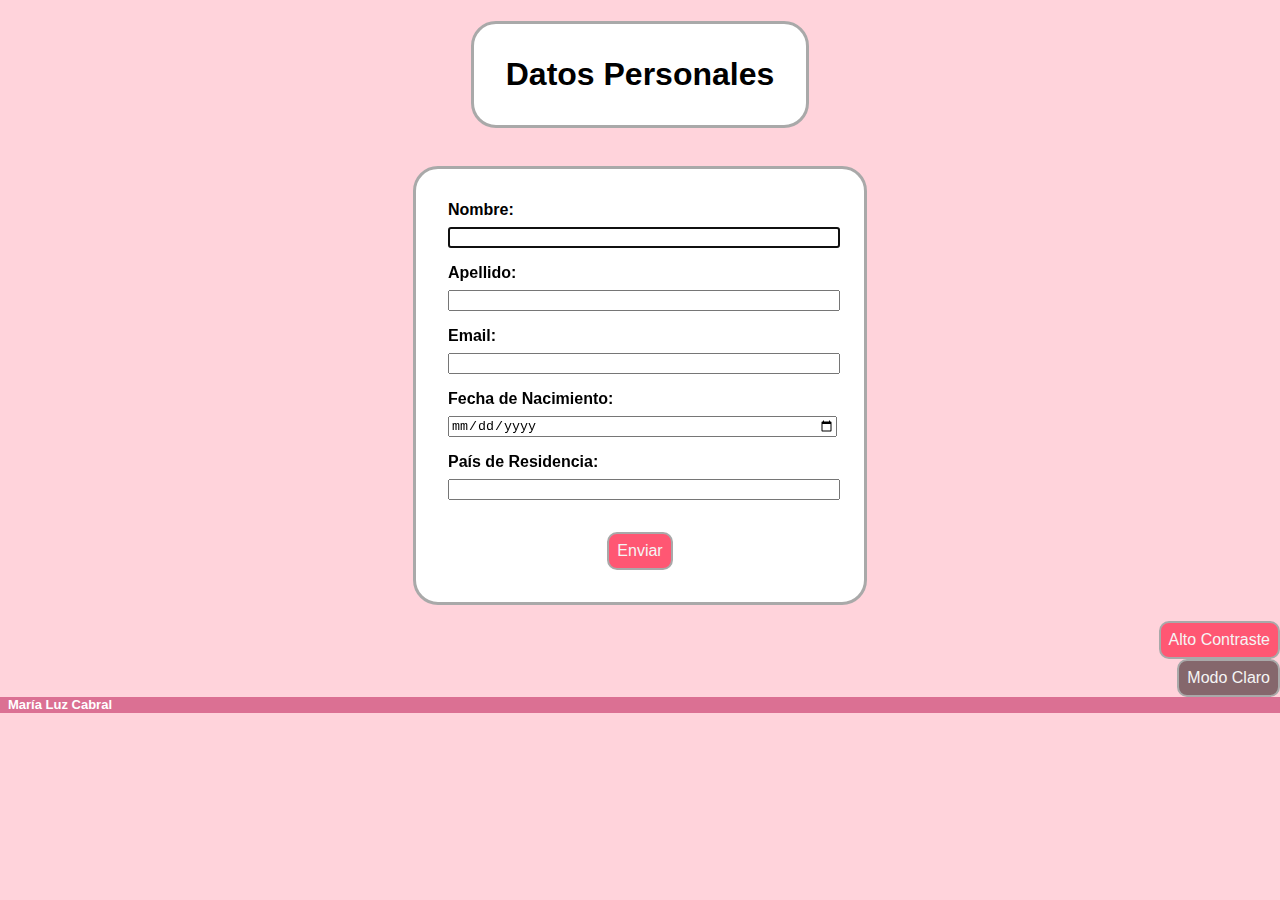
<file: Clase 1/index.html>
<!DOCTYPE html>
<html lang="es">

<head>
    <meta charset="UTF-8">
    <meta http-equiv="X-UA-Compatible" content="IE=edge">
    <meta name="viewport" content="width=device-width, initial-scale=1.0">
    <link rel="stylesheet" href="style.css">
    <title>Form</title>
</head>

<body id="cuerpo" class="cuerpo">
    <h1 id="titulo" class="titulo">Datos Personales</h1>
    <form id="formulario" class="content" onsubmit="mostrarNotificacion(event)">
        <div class="data">
            <label for="name">Nombre:</label>
            <input type="text" id="name" class="campo" required autofocus>
        </div>
        <div class="data">
            <label for="lastname">Apellido:</label>
            <input type="text" id="lastname" class="campo" required>
        </div>
        <div class="data">
            <label for="email">Email:</label>
            <input type="email" id="email" class="campo" required>
        </div>
        <div class="data">
            <label for="birthdate">Fecha de Nacimiento:</label>
            <input type="date" id="birthdate" class="campo" required>
        </div>
        <div class="data">
            <label for="country">País de Residencia:</label>
            <input type="text" id="country" class="campo" required>
        </div>
        <button type="submit" id="submit" class="submit claro">Enviar</button>
    </form>
    <button id="claro" class="mode claro" onclick="modoContraste()" aria-label="Activar alto contraste">Alto
        Contraste</button>
    <button id="contraste" class="mode modedisable" onclick="modoClaro()" aria-label="Activar modo claro">Modo
        Claro</button>
    <div id="notification" class="oculto notification">
        Datos Enviados
    </div>

    <footer id="footer" class="footerclaro">María Luz Cabral</footer>
    <script src="actions.js"></script>
</body>

</html>
</file>
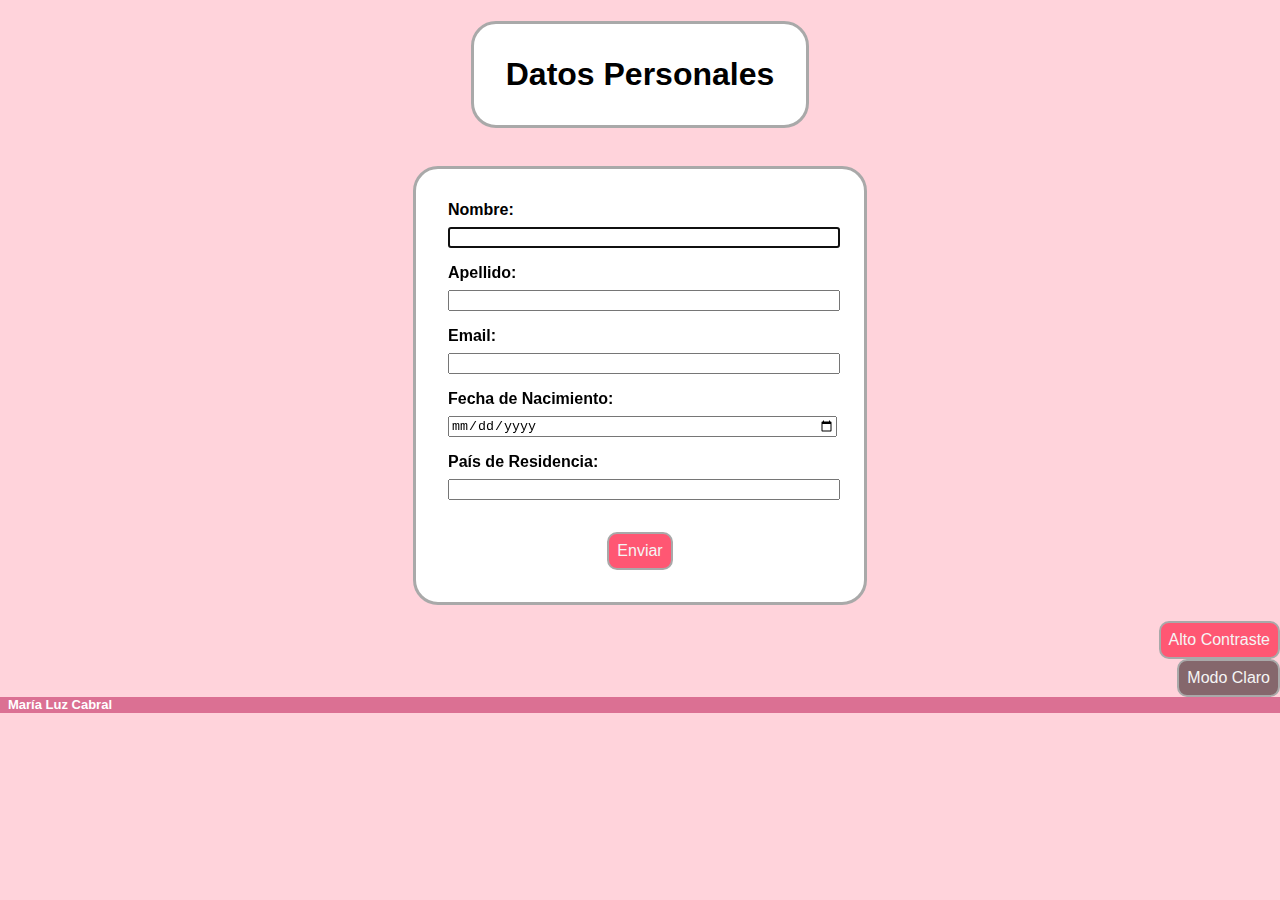
<file: Clase 4/index.html>
<!DOCTYPE html>
<html lang="es">

<head>
    <meta charset="UTF-8">
    <meta http-equiv="X-UA-Compatible" content="IE=edge">
    <meta name="viewport" content="width=device-width, initial-scale=1.0">
    <link rel="stylesheet" href="style.css">
    <title>Form</title>
</head>

<body id="cuerpo" class="cuerpo">
    <h1 id="titulo" class="titulo">Datos Personales</h1>
    <form id="formulario" class="content" onsubmit="mostrarNotificacion(event)">
        <div class="data">
            <label for="name">Nombre:</label>
            <input type="text" id="name" class="campo" required autofocus>
        </div>
        <div class="data">
            <label for="lastname">Apellido:</label>
            <input type="text" id="lastname" class="campo" required>
        </div>
        <div class="data">
            <label for="email">Email:</label>
            <input type="email" id="email" class="campo" required>
        </div>
        <div class="data">
            <label for="birthdate">Fecha de Nacimiento:</label>
            <input type="date" id="birthdate" class="campo" required>
        </div>
        <div class="data">
            <label for="country">País de Residencia:</label>
            <input type="text" id="country" class="campo" required>
        </div>
        <button type="submit" id="submit" class="submit claro">Enviar</button>
    </form>
    <button id="claro" class="mode claro" onclick="modoContraste()" aria-label="Activar alto contraste">Alto
        Contraste</button>
    <button id="contraste" class="mode modedisable" onclick="modoClaro()" aria-label="Activar modo claro">Modo
        Claro</button>
    <div id="notification" class="oculto notification" aria-live="polite" role="alert">
        Datos Enviados
    </div>

    <footer id="footer" class="footerclaro">María Luz Cabral</footer>
    <script src="actions.js"></script>
</body>

</html>
</file>
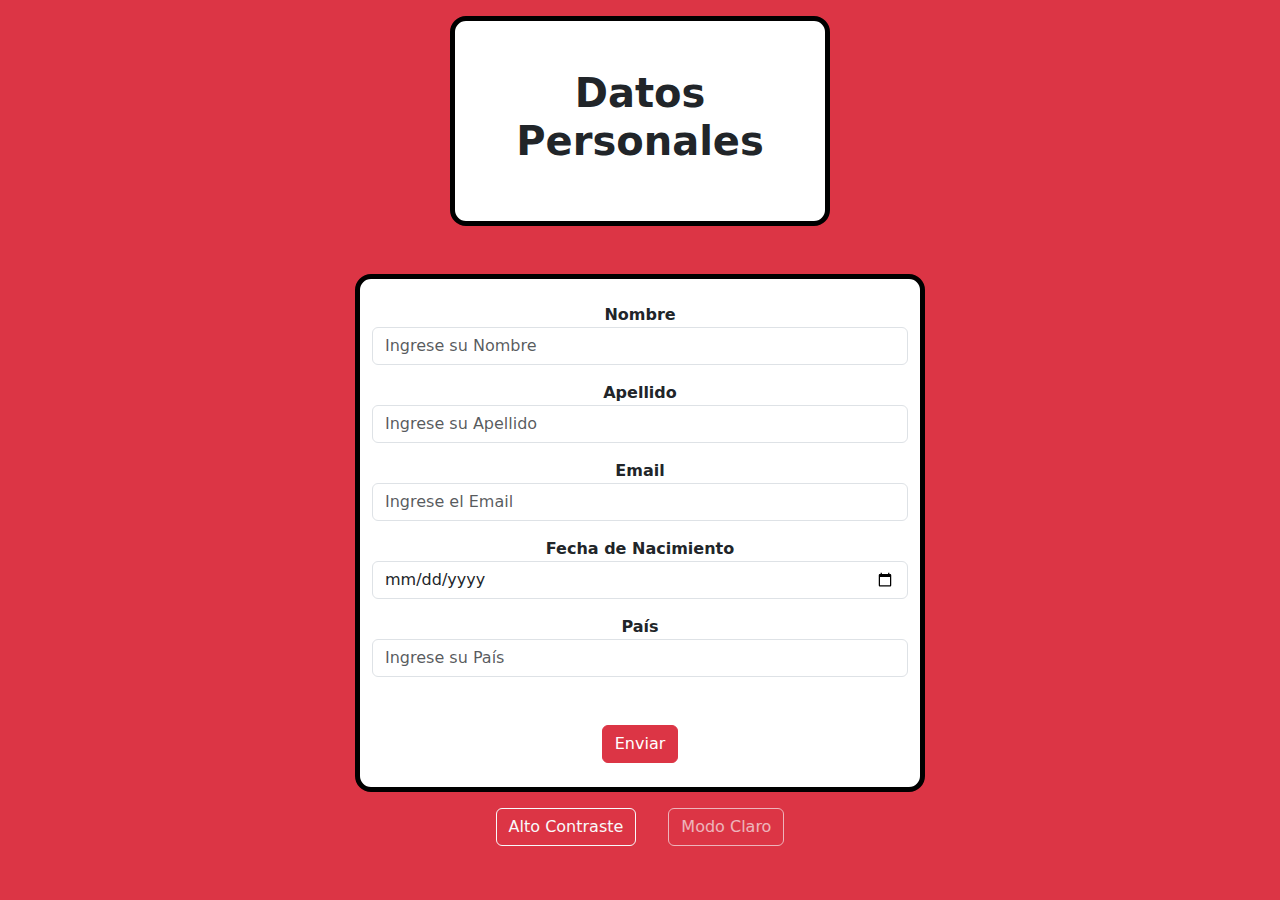
<file: Clase 5/Opcional/index.html>
<!doctype html>
<html lang="en">

<head>
    <meta charset="utf-8">
    <meta name="viewport" content="width=device-width, initial-scale=1">
    <title>Formulario</title>
    <link href="https://cdn.jsdelivr.net/npm/bootstrap@5.3.3/dist/css/bootstrap.min.css" rel="stylesheet"
        integrity="sha384-QWTKZyjpPEjISv5WaRU9OFeRpok6YctnYmDr5pNlyT2bRjXh0JMhjY6hW+ALEwIH" crossorigin="anonymous">
</head>

<body id="cuerpo" class="bg-danger my-3 d-flex justify-content-center align-items-center text-dark">
    <div class="container position-relative">
        <div class="row">
            <div id="titulo"
                class="col-6 col-md-4 rounded-4 bg-white text-center border border-5 border-black py-5 mx-auto">
                <h1 class="fw-bold"> Datos Personales</h1>
            </div>
        </div>
        <div class="row mt-5">
            <div id="formulario"
                class="col-8 col-md-6 rounded-4 bg-white text-center border border-5 border-black py-4 mx-auto">
                <div class="form-group">
                    <label for="nameinput" class="fw-bold">Nombre</label>
                    <input type="text" class="form-control" id="nameinput" placeholder="Ingrese su Nombre">
                </div>
                <div class="form-group mt-3">
                    <label for="lastnameinput" class="fw-bold">Apellido</label>
                    <input type="text" class="form-control" id="lastnameinput" placeholder="Ingrese su Apellido">
                </div>
                <div class="form-group mt-3">
                    <label for="emailinput" class="fw-bold">Email</label>
                    <input type="email" class="form-control" id="emailinput" placeholder="Ingrese el Email">
                </div>
                <div class="form-group mt-3">
                    <label for="birthdayinput" class="fw-bold">Fecha de Nacimiento</label>
                    <input type="date" class="form-control" id="birthdayinput"
                        placeholder="Ingrese su fecha de nacimiento">
                </div>
                <div class="form-group mt-3">
                    <label for="countryinput" class="fw-bold">País</label>
                    <input type="text" class="form-control" id="countryinput" placeholder="Ingrese su País">
                </div>
                <button id="enviar" type="button" class="btn btn-danger mt-5"
                    onclick="mostrarNotificacion()">Enviar</button>
            </div>
        </div>
        <div class="row mt-3 justify-content-center">
            <div class="col-auto">
                <button id="contraste" type="button" class="btn btn-outline-light me-2" onclick="modoContraste()">Alto
                    Contraste</button>
            </div>
            <div class="col-auto">
                <button id="claro" type="button" class="btn btn-outline-light" onclick="modoClaro()" disabled>Modo
                    Claro</button>
            </div>
        </div>
        <div id="notificacion"
            class="position-fixed bottom-0 start-0 p-3 mb-3 bg-white text-dark rounded visually-hidden shadow-lg"
            role="alert" aria-live="assertive">
        </div>
    </div>
    <script src="https://cdn.jsdelivr.net/npm/bootstrap@5.3.3/dist/js/bootstrap.bundle.min.js"
        integrity="sha384-YvpcrYf0tY3lHB60NNkmXc5s9fDVZLESaAA55NDzOxhy9GkcIdslK1eN7N6jIeHz"
        crossorigin="anonymous"></script>
    <script src="actions.js"></script>
</body>

</html>
</file>
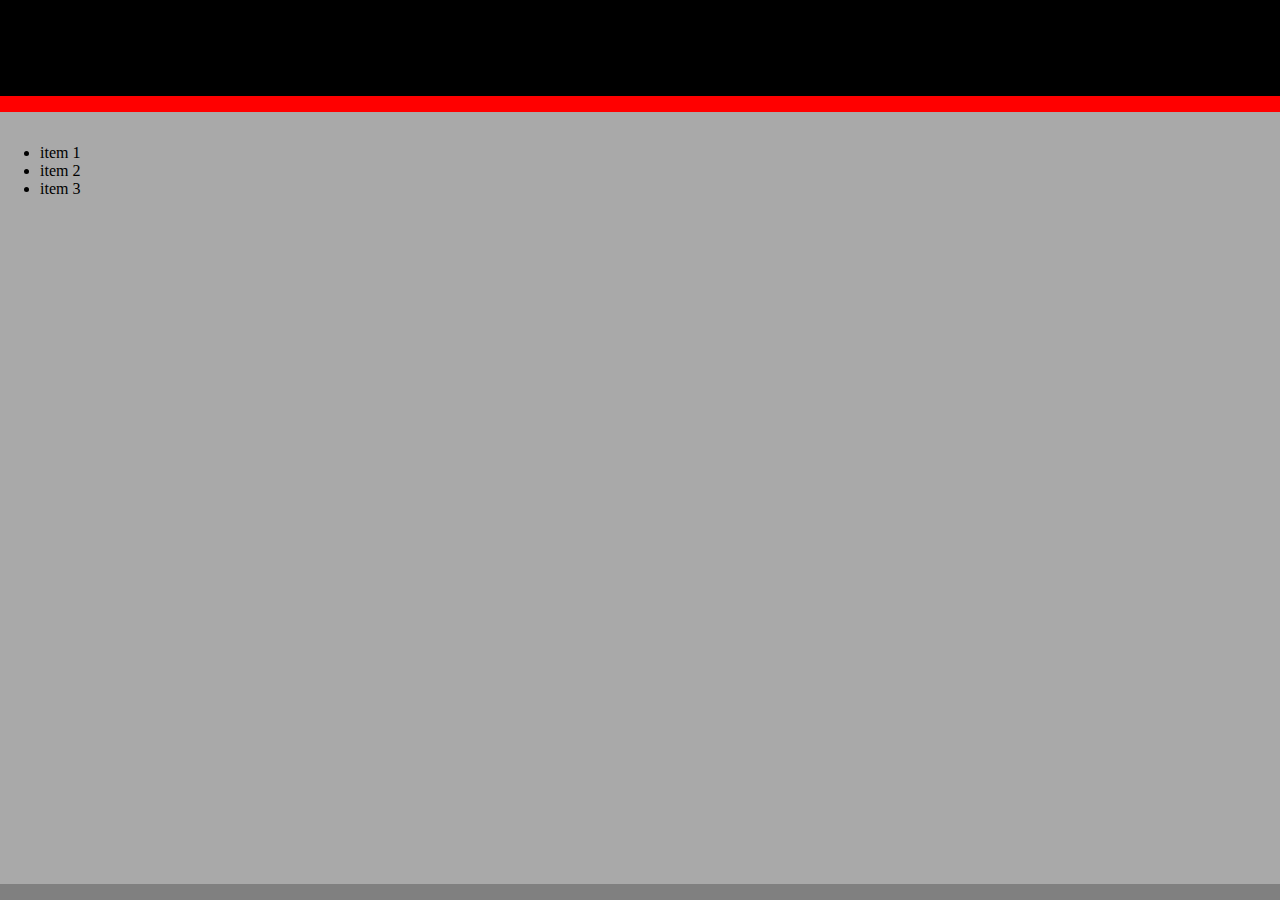
<file: Nivelacion/Ejercicio1/index_uno.html>
<!DOCTYPE html>
<html lang="en">

<head>
    <meta charset="UTF-8">
    <meta http-equiv="X-UA-Compatible" content="IE=edge">
    <meta name="viewport" content="width=device-width, initial-scale=1.0">
    <title>Ejercicio1</title>
    <link rel="stylesheet" href="estilo_uno.css">
</head>

<body>
    <header id="top"></header>
    <div id="line"></div>
    <div id="items">
        <ul>
            <li>item 1</li>
            <li>item 2</li>
            <li>item 3</li>
        </ul>
    </div>
    <footer></footer>
</body>

</html>
</file>
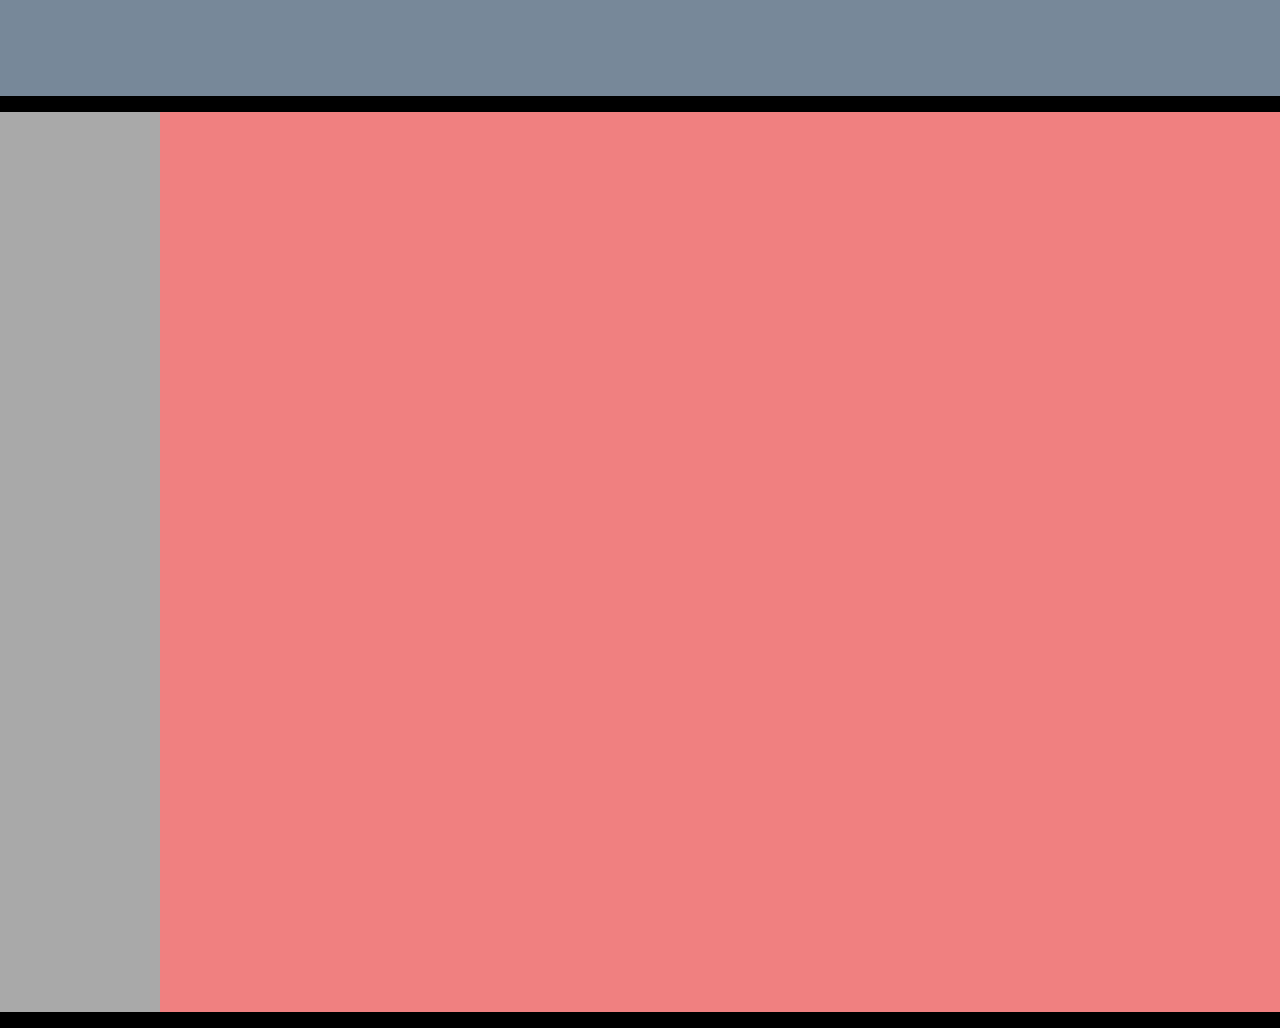
<file: Nivelacion/Ejercicio2/index_dos.html>
<!DOCTYPE html>
<html lang="en">

<head>
    <meta charset="UTF-8">
    <meta http-equiv="X-UA-Compatible" content="IE=edge">
    <meta name="viewport" content="width=device-width, initial-scale=1.0">
    <link rel="stylesheet" href="estilo_dos.css">
    <title>Ejercicio2</title>
</head>

<body>
    <header></header>
    <div id="line"></div>
    <nav></nav>
    <footer></footer>
</body>

</html>
</file>
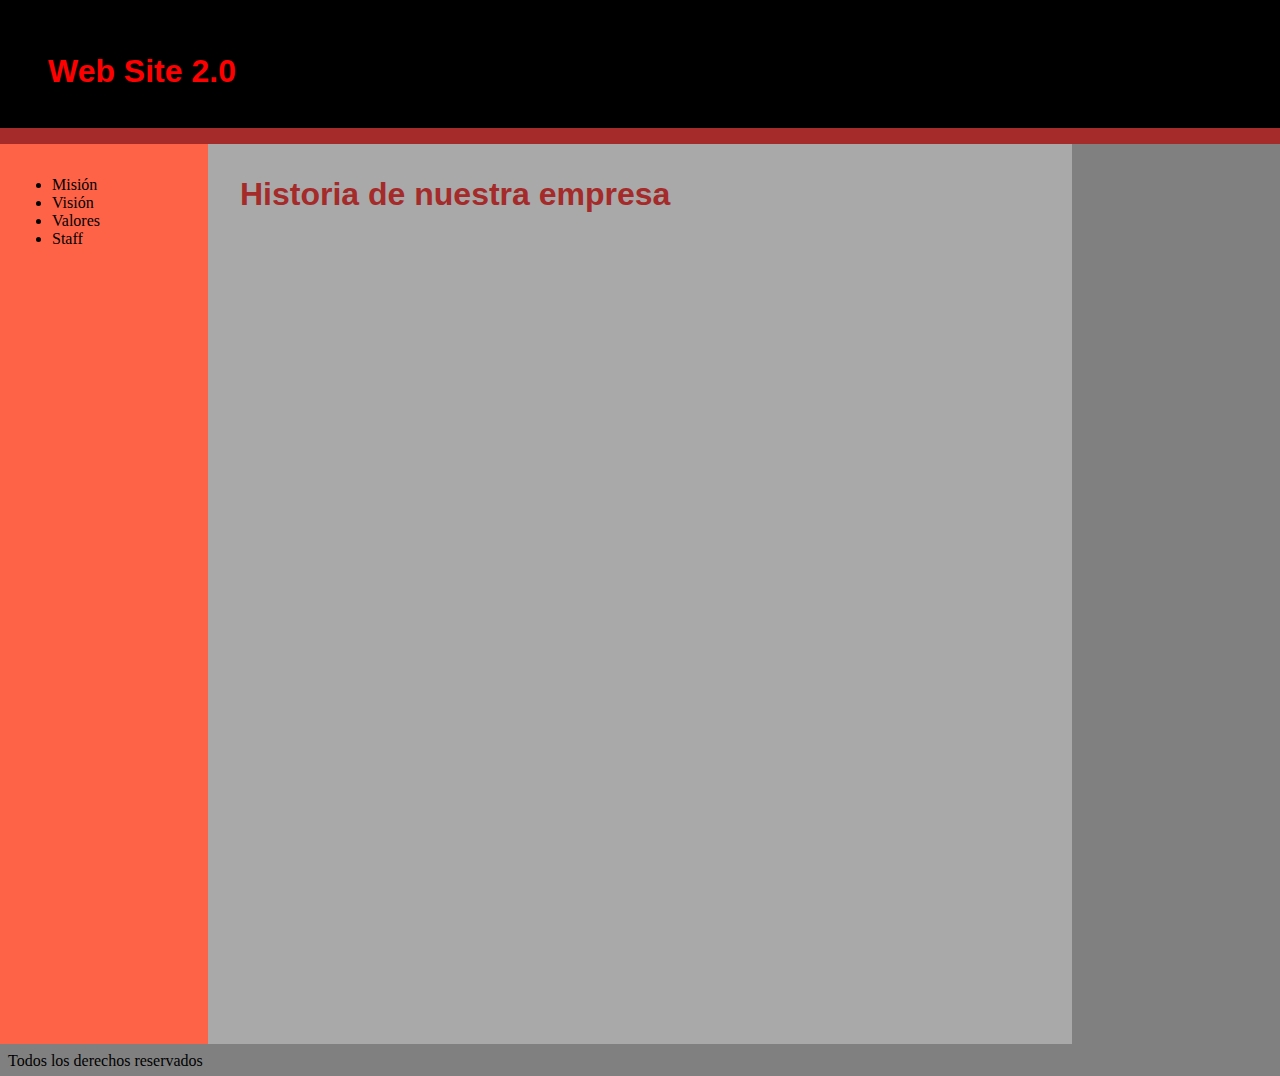
<file: Nivelacion/Ejercicio3/index_tres.html>
<!DOCTYPE html>
<html lang="en">

<head>
    <meta charset="UTF-8">
    <meta http-equiv="X-UA-Compatible" content="IE=edge">
    <meta name="viewport" content="width=device-width, initial-scale=1.0">
    <link rel="stylesheet" href="estilo_tres.css">
    <title>Document</title>
</head>

<body>

    <header>
        <h1>Web Site 2.0</h1>
    </header>
    <div id="line"></div>
    <div id="grilla">
        <nav>
            <ul>
                <li>Misión</li>
                <li>Visión</li>
                <li>Valores</li>
                <li>Staff</li>
            </ul>
        </nav>
        <p id="historia">Historia de nuestra empresa</p>
        <div id="barra"></div>
    </div>
    <footer>Todos los derechos reservados</footer>
</body>

</html>
</file>
<file: Clase 1/style.css>
html {
    height: 100%;
}

.cuerpo {
    background-color: rgb(255, 211, 219);
    font-family: sans-serif;
    font-weight: bold;
    margin: 0;
    padding: 0;
    display: flex;
    flex-direction: column;
    align-items: center;
}

.titulo {
    background-color: white;
    border-color: darkgray;
    border-style: solid;
    padding: 2rem;
    border-radius: 25px;
    font-size: xx-large;
}

.titulodark {
    background-color: black;
    border-color: darkgray;
    border-style: solid;
    padding: 2rem;
    border-radius: 25px;
    font-size: xx-large;
}

.content {
    background-color: white;
    border: darkgray;
    border-style: solid;
    border-radius: 25px;
    height: auto;
    width: 30%;
    margin: 1rem;
    padding: 2rem;
    display: flex;
    flex-direction: column;
    align-content: center;
}

.campo {
    width: 100%;
    margin-top: 0.5rem;
}

.cuerpodark {
    background-color: rgb(83, 83, 83);
    font-family: sans-serif;
    font-weight: bold;
    color: white;
    margin: 0;
    padding: 0;
    display: flex;
    flex-direction: column;
    align-items: center;
}

.data {
    padding-bottom: 1rem;
}

.submit {
    margin-top: 1rem;
    width: min-content;
    align-self: center;
}

.dark {
    background-color: rgb(0, 0, 0);
    border-color: darkgray;
    border-width: 2px;
    border-style: solid;
    border-radius: 10px;
    padding: 0.5rem;
    font-family: sans-serif;
    color: whitesmoke;
    font-size: medium;
}

.claro {
    background-color: rgb(255, 87, 115);
    border-color: darkgray;
    border-width: 2px;
    border-style: solid;
    border-radius: 10px;
    padding: 0.5rem;
    font-family: sans-serif;
    color: whitesmoke;
    font-size: medium;
}

.mode {
    align-self: flex-end;
    width: max-content;
}

.modedisable {
    align-self: flex-end;
    width: max-content;
    cursor: not-allowed;
    background-color: rgb(133, 103, 108);
    border-color: darkgray;
    border-width: 2px;
    border-style: solid;
    border-radius: 10px;
    padding: 0.5rem;
    font-family: sans-serif;
    color: whitesmoke;
    font-size: medium;
}

.footerclaro {
    color: white;
    font-size: small;
    background-color: palevioletred;
    width: 100%;
    height: 1rem;
    padding-left: 1rem;
}

.footerdark {
    color: white;
    font-size: small;
    background-color: grey;
    width: 100%;
    height: 1rem;
    padding-left: 1rem;
}

.notification {
    align-self: flex-start;
}

.contentdark {
    background-color: black;
    border: darkgray;
    border-style: solid;
    border-radius: 25px;
    height: auto;
    width: 30%;
    margin: 1rem;
    padding: 2rem;
    display: flex;
    flex-direction: column;
    align-content: center;
}

.visibleclaro {
    background-color: #9c437f;
    color: white;
    padding: 1rem;
    position: fixed;
    bottom: 1rem;
    left: 1rem;
    border-radius: 5px;
    opacity: 1;
    transform: translateY(0);
    transition: opacity 0.5s, transform 0.5s;
}

.visibleoscuro {
    background-color: #30252c;
    color: white;
    padding: 1rem;
    position: fixed;
    bottom: 1rem;
    left: 1rem;
    border-radius: 5px;
    opacity: 1;
    transform: translateY(0);
    transition: opacity 0.5s, transform 0.5s;
}


.oculto {
    display: none;
}
</file>
<file: Clase 4/style.css>
html {
    height: 100%;
}

.cuerpo {
    background-color: rgb(255, 211, 219);
    font-family: sans-serif;
    font-weight: bold;
    margin: 0;
    padding: 0;
    display: flex;
    flex-direction: column;
    align-items: center;
}

.titulo {
    background-color: white;
    border-color: darkgray;
    border-style: solid;
    padding: 2rem;
    border-radius: 25px;
    font-size: xx-large;
}

.titulodark {
    background-color: black;
    border-color: darkgray;
    border-style: solid;
    padding: 2rem;
    border-radius: 25px;
    font-size: xx-large;
}

.content {
    background-color: white;
    border: darkgray;
    border-style: solid;
    border-radius: 25px;
    height: auto;
    width: 30%;
    margin: 1rem;
    padding: 2rem;
    display: flex;
    flex-direction: column;
    align-content: center;
}

.campo {
    width: 100%;
    margin-top: 0.5rem;
}

.cuerpodark {
    background-color: rgb(83, 83, 83);
    font-family: sans-serif;
    font-weight: bold;
    color: white;
    margin: 0;
    padding: 0;
    display: flex;
    flex-direction: column;
    align-items: center;
}

.data {
    padding-bottom: 1rem;
}

.submit {
    margin-top: 1rem;
    width: min-content;
    align-self: center;
}

.dark {
    background-color: rgb(0, 0, 0);
    border-color: darkgray;
    border-width: 2px;
    border-style: solid;
    border-radius: 10px;
    padding: 0.5rem;
    font-family: sans-serif;
    color: whitesmoke;
    font-size: medium;
}

.claro {
    background-color: rgb(255, 87, 115);
    border-color: darkgray;
    border-width: 2px;
    border-style: solid;
    border-radius: 10px;
    padding: 0.5rem;
    font-family: sans-serif;
    color: whitesmoke;
    font-size: medium;
}

.mode {
    align-self: flex-end;
    width: max-content;
}

.modedisable {
    align-self: flex-end;
    width: max-content;
    cursor: not-allowed;
    background-color: rgb(133, 103, 108);
    border-color: darkgray;
    border-width: 2px;
    border-style: solid;
    border-radius: 10px;
    padding: 0.5rem;
    font-family: sans-serif;
    color: whitesmoke;
    font-size: medium;
}

.footerclaro {
    color: white;
    font-size: small;
    background-color: palevioletred;
    width: 100%;
    height: 1rem;
    padding-left: 1rem;
}

.footerdark {
    color: white;
    font-size: small;
    background-color: grey;
    width: 100%;
    height: 1rem;
    padding-left: 1rem;
}

.notification {
    align-self: flex-start;
}

.contentdark {
    background-color: black;
    border: darkgray;
    border-style: solid;
    border-radius: 25px;
    height: auto;
    width: 30%;
    margin: 1rem;
    padding: 2rem;
    display: flex;
    flex-direction: column;
    align-content: center;
}

.visibleclaro {
    background-color: #9c437f;
    color: white;
    padding: 1rem;
    position: fixed;
    bottom: 1rem;
    left: 1rem;
    border-radius: 5px;
    opacity: 1;
    transform: translateY(0);
    transition: opacity 0.5s, transform 0.5s;
}

.visibleoscuro {
    background-color: #30252c;
    color: white;
    padding: 1rem;
    position: fixed;
    bottom: 1rem;
    left: 1rem;
    border-radius: 5px;
    opacity: 1;
    transform: translateY(0);
    transition: opacity 0.5s, transform 0.5s;
}


.oculto {
    display: none;
}
</file>
<file: Nivelacion/Ejercicio1/estilo_uno.css>
#items {

    padding-top: 1rem;
    overflow: auto;
    min-height: calc(100% - 8rem);
    box-sizing: border-box;
    width: 100%;
}

html,
body {
    margin: 0;
    padding: 0;
    height: 100%;
    background-color: darkgrey;
}

#top {
    background-color: black;
    height: 6rem;
}

#line {
    background-color: red;
    height: 1rem;
}

ol {
    padding-left: 100px;
}

footer {
    background-color: grey;
    height: 1rem;
    position: relative;
    bottom: 0;
    width: 100%;
}
</file>
<file: Nivelacion/Ejercicio2/estilo_dos.css>
html {
    height: 100%;
}

body {
    height: 100%;
    width: 100%;
    background-color: lightcoral;
    margin: 0;
    padding: 0;
}

header {
    height: 6rem;
    width: 100%;
    background-color: lightslategray;
}

footer,
#line {
    width: 100%;
    background-color: black;
    height: 1rem;
}

nav {
    width: 10rem;
    height: 100%;
    background-color: darkgray;
}
</file>
<file: Nivelacion/Ejercicio3/estilo_tres.css>
html {
    height: 100%;
    width: 100%;
}

h1 {
    color: red;
    font-family: sans-serif;
    font-size: xx-large;
}

header {
    background-color: black;
    height: 6rem;
    width: 100%;
    padding-top: 2rem;
    align-self: center;
    padding-left: 3rem;
}

body {
    height: 100%;
    background-color: darkgray;
    padding: 0;
    margin: 0;
}

#line {
    height: 1rem;
    background-color: brown;
    width: 100%;
}

nav {
    width: 20rem;
    background-color: tomato;
    height: calc(100%-2rem);
    padding-top: 1rem;
}

ul {
    padding-left: 25%;
    height: 100%;
}

footer {
    width: 100%;
    height: 1rem;
    background-color: gray;
    padding: 0.5rem;
}

p {
    color: brown;
    font-family: sans-serif;
    font-weight: bolder;
}

#grilla {
    display: flex;
    flex-direction: row;
    height: 100%;
}

#barra {
    background-color: grey;
    height: 100%;
    width: 20rem;
}

#historia {
    width: 100%;
    font-size: xx-large;
    font-weight: bolder;
    padding-left: 2rem;
}
</file>
